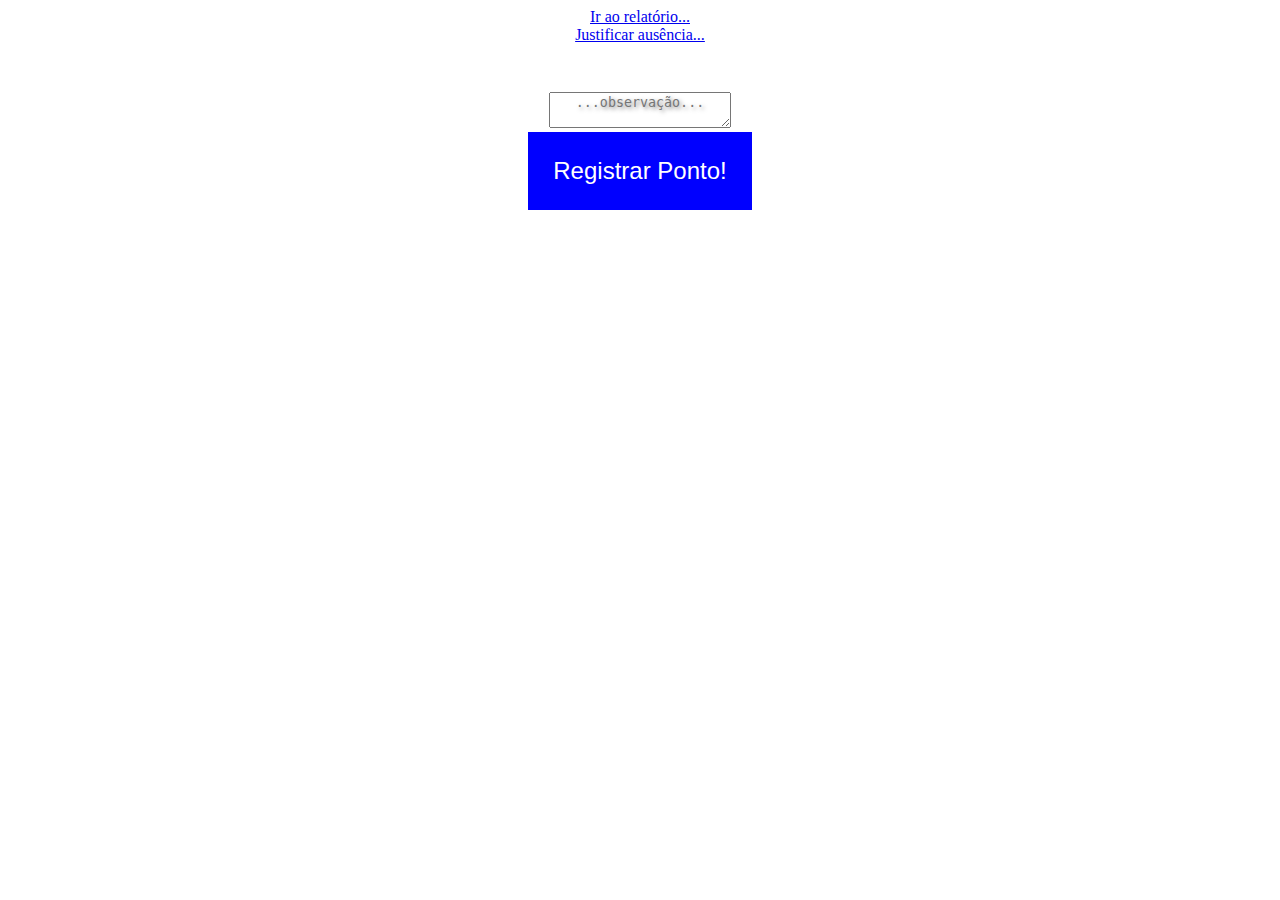
<file: index.html>
<!DOCTYPE html>
<html lang="pt-br">
<head>
    <meta charset="UTF-8">
    <meta name="viewport" content="width=device-width, initial-scale=1.0">
    <title>Sistema de Controle de Ponto</title>
    <link rel="stylesheet" href="css/style.css">
    <link rel="preconnect" href="https://fonts.googleapis.com">
    <link rel="preconnect" href="https://fonts.gstatic.com" crossorigin>
    <link href="https://fonts.googleapis.com/css2?family=Rajdhani:wght@300;400;500;600;700&display=swap" rel="stylesheet">
</head>
<body>
    <div class="top-link"></div>
        <div class="center">
            <a href="./html/relatorio.html">Ir ao relatório...</a>
        </div>
        <div class="center">
            <a href="./html/ausencia.html">Justificar ausência...</a>
        </div>
    </div>
    <div class="data-hora">
        <p id="dia-semana"></p>
        <p id="dia-mes-ano"></p>
        <p id="hora-min-seg"></p>
    </div>

    <!-- Diálogo para registrar ponto -->
    <dialog id="dialog-ponto">
        <p id="dialog-data">Data</p>
        <p id="dialog-hora">Hora</p>
        <select name="select-tipos-ponto" id="select-tipos-ponto">
            <option value="entrada">Entrada</option>
            <option value="ida-intervalo">Ida Intervalo</option>
            <option value="volta-intervalo">Volta Intervalo</option>
            <option value="saida">Saída</option>
        </select>
        <button id="btn-dialog-registrar-ponto">Registrar Ponto</button>
        <button id="btn-dialog-fechar">X</button> 
    </dialog>

    <div class="text-shade">
        <textarea id="observacao" class="text-shade" placeholder="...observação..."></textarea>
    </div>

    <!-- Botão para abrir o diálogo de registro -->
    <div id="div-btn-registrar-ponto">
        <button id="btn-registrar-ponto">Registrar Ponto!</button>
    </div>

    <div class="hidden" id="div-alerta">
        <p>Ponto registrado com sucesso!</p>
    </div>  

    <!-- Script -->
    <script src="js/index.js"></script>    
</body>
</html>
</file>
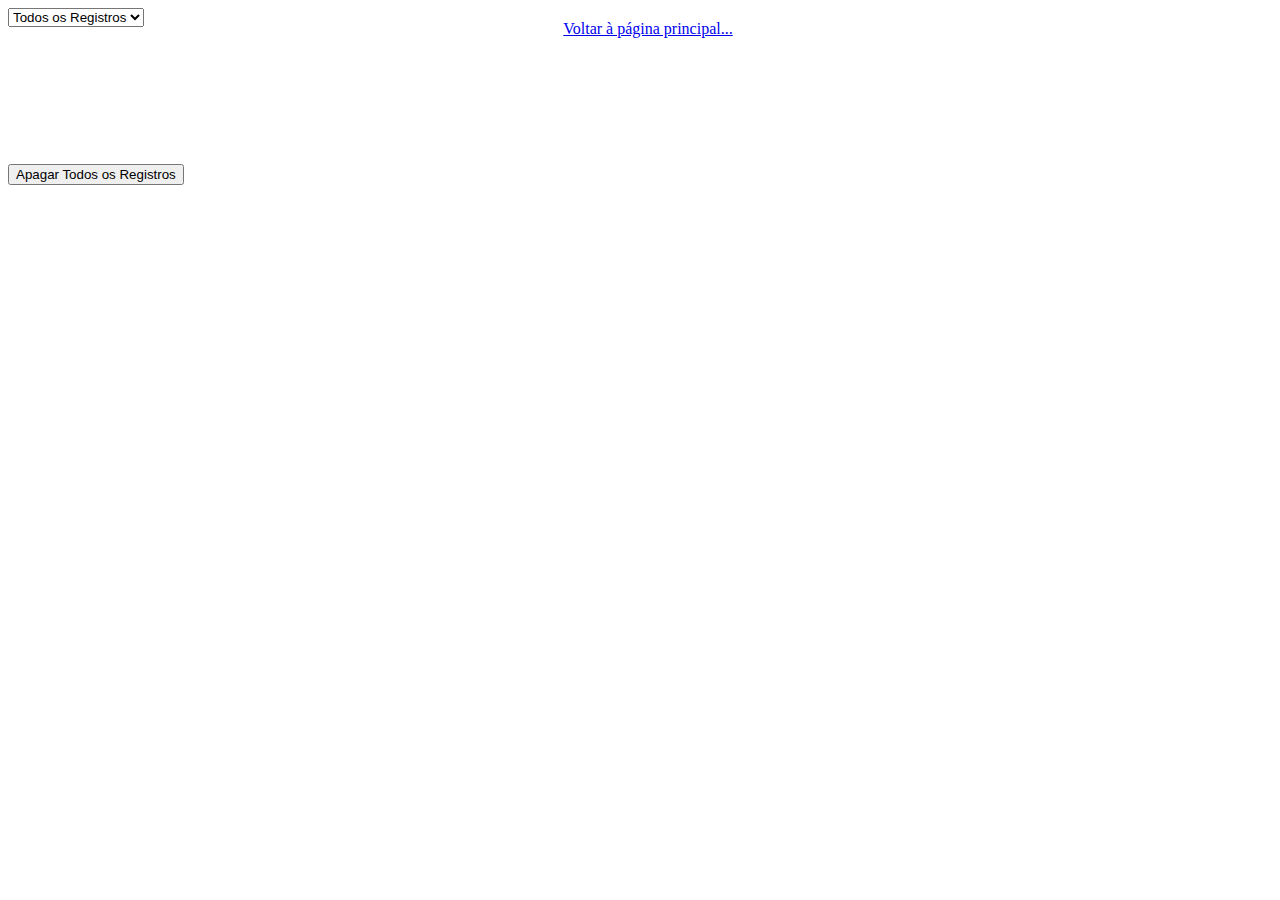
<file: html/relatorio.html>
<!DOCTYPE html>
<html lang="pt-br">
<head>
    <meta charset="UTF-8">
    <meta name="viewport" content="width=device-width, initial-scale=1.0">
    <title>Relatório de Pontos</title>
    <link rel="stylesheet" href="../css/html.css">
</head>
<body>
    <div class="top-link">
        <a href="../index.html">Voltar à página principal...</a>
    </div>
    <div class="filter-container">
        <label for="filter-select"></label>
        <select id="filter-select">
            <option value="">Todos os Registros</option>
            <option value="last-week">Última Semana</option>
            <option value="last-month">Último Mês</option>
        </select>
    </div>
    <p><br><br></p>
    <div id="container-registros"></div>

    <select name="select-tipos-ponto" id="select-tipos-ponto" class="hidden">
        <option value="entrada">Entrada</option>
        <option value="ida-intervalo">Ida Intervalo</option>
        <option value="volta-intervalo">Volta Intervalo</option>
        <option value="saida">Saída</option>
    </select>
    <p><br></p>
    <button id="apaga-registros">Apagar Todos os Registros</button>
    <script src="../js/relatorio.js"></script>
</body>
</html>
</file>
<file: css/style.css>
.top-link {
    display: flex;
    justify-content: center;
    align-items: center;
    position: absolute;
    top: 20px;
    width: 100%;
}

.center {
    display: flex;
    justify-content: center;
    align-items: center;
}

.data-hora {
    text-align: center;
    font-weight: bolder;
}

.text-shade {
    text-align: center;
    text-shadow: 2px 2px 4px rgba(0, 0, 0, 0.5);
}

#btn-dialog-fechar {
    position: absolute;
    top: 0;
    right: 0;
}

#div-btn-registrar-ponto {
    text-align: center;
}

.data-hora p {
    font-family: "Rajdhani", sans-serif;
    font-weight: 300;
    font-style: normal;
    font-size: 3rem;
}

#btn-registrar-ponto, #btn-dialog-registrar-ponto {
    font-size: 1.5rem;
    padding: 25px;
    border: 0px;
    background-color: blue;
    color: white;
}

#btn-registrar-ponto:hover {
    background-color: red;
}

#btn-registrar-ponto:active {
    background-color: black;
}

#select-tipos-ponto {
    font-size: 1.5rem;
    padding: 25px;
    
}

#dialog-ponto p {
    font-family: "Rajdhani", sans-serif;
    font-weight: 300;
    font-style: normal;
    font-size: 2rem;    
}

#btn-dialog-fechar {
    padding: 15px;
    border: 0px;
    background-color: red;
    color: white;
    font-size: 1.1rem;
}

.hidden {
    opacity: 0;
}

.show {
    opacity: 1;
}

#div-alerta {
    background-color: green;
    color: white;
    padding: 15px;
    position: fixed;
    right: 15px;
    bottom: 15px;
}
</file>
<file: css/html.css>
.top-link {
    display: flex;
    justify-content: center;
    align-items: center;
    position: absolute;
    top: 20px;
    width: 100%;
}

.hidden {
    opacity: 0;
}

.show {
    opacity: 1;
}

#div-alerta {
    background-color: green;
    color: white;
    padding: 15px;
    position: fixed;
    right: 15px;
    bottom: 15px;
}
</file>
